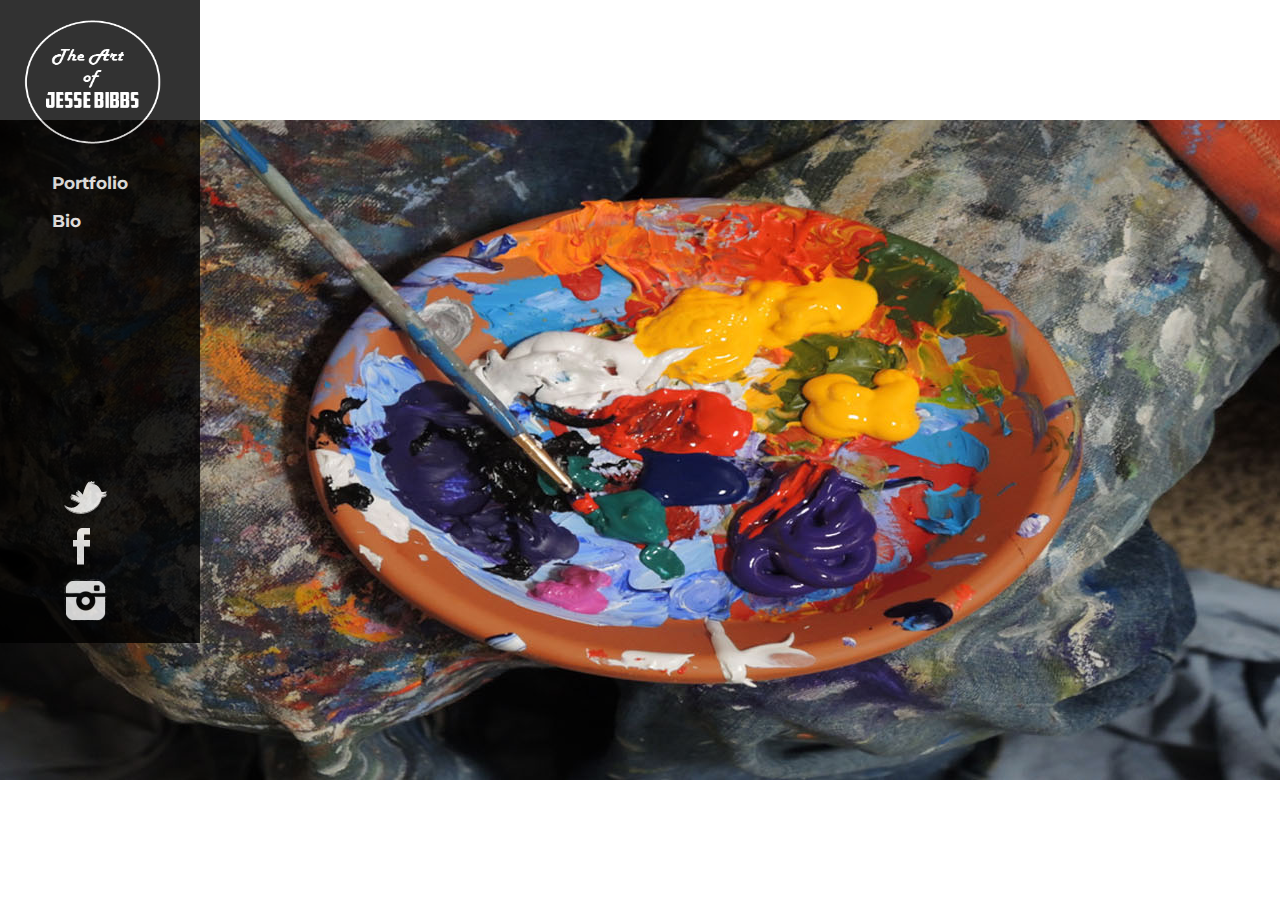
<file: index.html>
<!DOCTYPE html>
<html>
  <head>
    <meta charset="utf-8">
    <title>Jesse's Portfolio</title>
    <link rel="stylesheet" type="text/css" href="normalize.css">
		<link rel="stylesheet" type="text/css" href="style.css">
    <link href='https://fonts.googleapis.com/css?family=Montserrat:700' rel='stylesheet' type='text/css'>
  </head>
  <body>
    <header>
      <nav>
			<div class="head">
				<div>
          <img src="logo.png" alt="logo" style="width:183px;height:143px; padding-top:10px;">
					<ul>
						<li><a href="port2.html">Portfolio</a></li><br>
            <li><a href="Bio.html">Bio</a></li>
          </ul>
        </div>
            <div class = "icons">
              <ul>
            <li><a href="#"><img src="twitter.png" alt="Twitter logo" style="padding-bottom: 10px;"></a></li>
				    <li><a href="#"><img src="facebook.png" alt="Facebook logo" style="padding-left: 9px; padding-bottom: 10px;"></a></li>
            <li><a href="#"><img src="instagram.png" alt="Instagram logo"></a></li>
					</ul>
			  </div>
			</nav>
    </header>
  </body>
</html>
</file>
<file: style.css>
/*
When user clicks on portfolio link from the homepage
a new page will openn that will show parallax scrolling of various artwork and category descriptions
The bio will display artist background
*/

body {
background: url(background2.jpg) no-repeat center center fixed;

}

.head{
  background-color: black;
  float:left;
  width: 200px;
  height: 643px;
  opacity: 0.8;
}

.head li{
  font-family: 'Montserrat', sans-serif;
  font-weight: bold;
  font-size: 17px;
  padding-left:12px;
}

a {
  text-decoration: none;
  color: white;
}

.icons{
  margin-top: 250px;
  padding-left: 12px;
}
</file>
